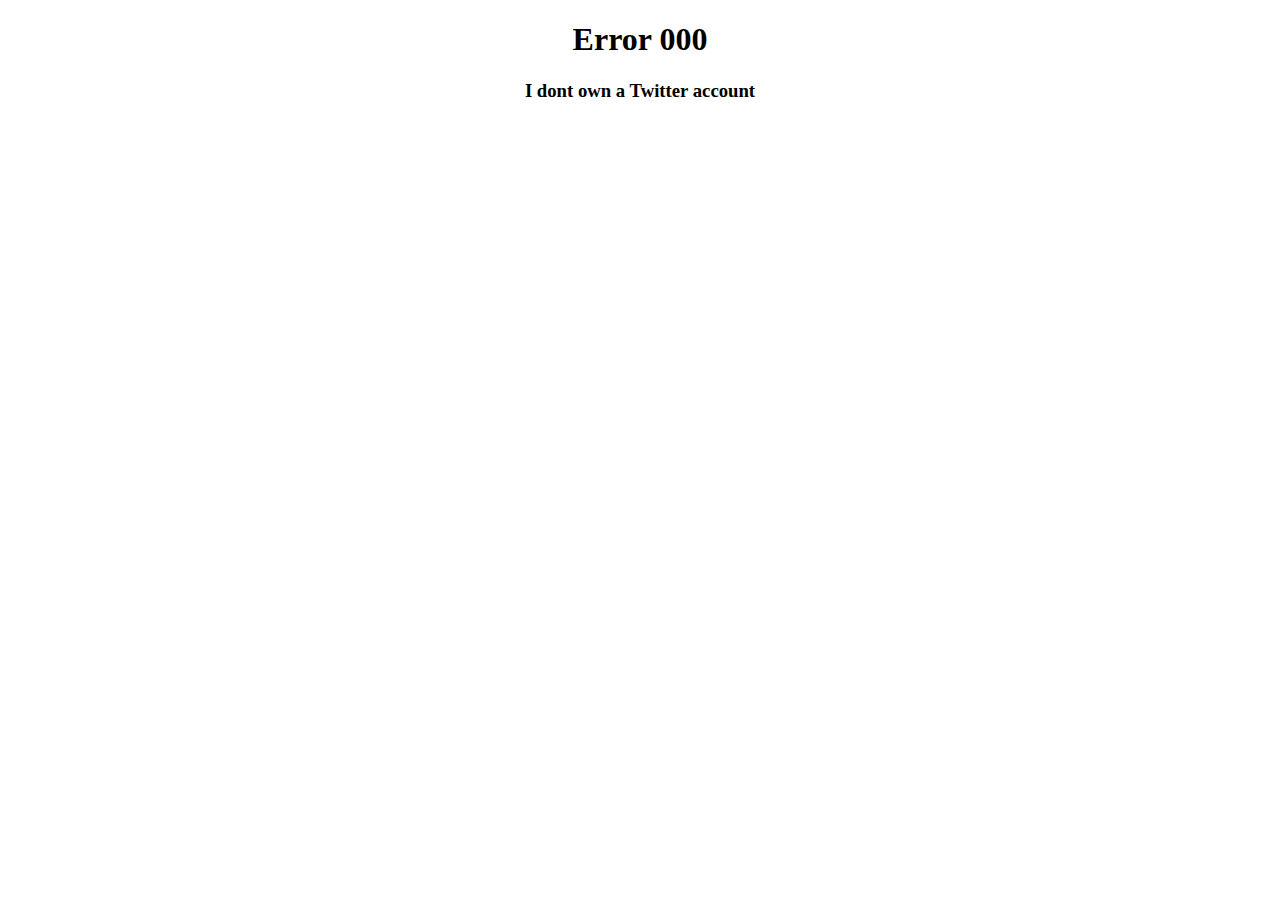
<file: twitter.html>
<!DOCTYPE html>
<html lang="en">
<head>
    <meta charset="UTF-8">
    <title>Twitter</title>
</head>
<body>
<center>
  <h1>Error 000</h1>
  <h3>I dont own a Twitter account</h3>
</center>
</body>
</html>
</file>
